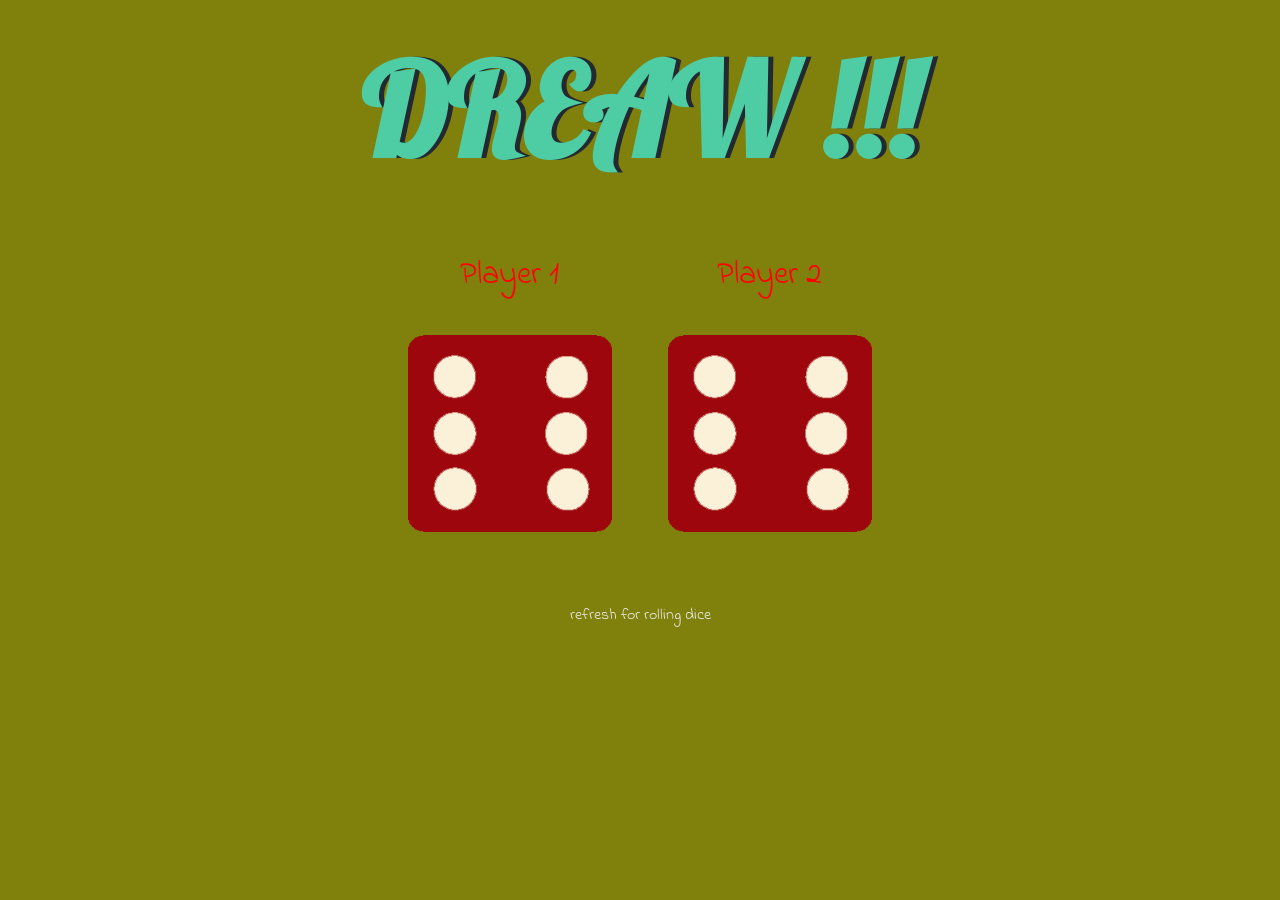
<file: index.html>
<!DOCTYPE html>
<html lang="en" dir="ltr">
  <head>
    <meta charset="utf-8">
    <title>Dicee</title>
    <link rel="stylesheet" href="styles.css">
    <link href="https://fonts.googleapis.com/css?family=Indie+Flower|Lobster" rel="stylesheet">

  </head>

  <body>
    
    <div class="container">
      <h1>Refresh Me</h1>

      <div class="dice">
        <p>Player 1</p>
        <img class="img1" src="dice6.png">
      </div>

      <div class="dice">
        <p>Player 2</p>
        <img class="img2" src="dice6.png">
      </div>

    </div>


<script src="dice.js"></script>

  </body>

  <footer>
    refresh for rolling dice 
  </footer>
</html>
</file>
<file: styles.css>
.container {
  width: 70%;
  margin: auto;
  text-align: center;
}

.dice {
  text-align: center;
  display: inline-block;

}

body {
  background-color: rgb(128, 128, 12);
}

h1 {
  margin: 30px;
  font-family: 'Lobster', cursive;
  text-shadow: 5px 0 #232931;
  font-size: 8rem;
  color: #4ECCA3;
}

p {
  font-size: 2rem;
  color: red;
  font-family: 'Indie Flower', cursive;
}

img {
  width: 80%;
}

footer {
  margin-top: 5%;
  color: #EEEEEE;
  text-align: center;
  font-family: 'Indie Flower', cursive;

}
</file>
